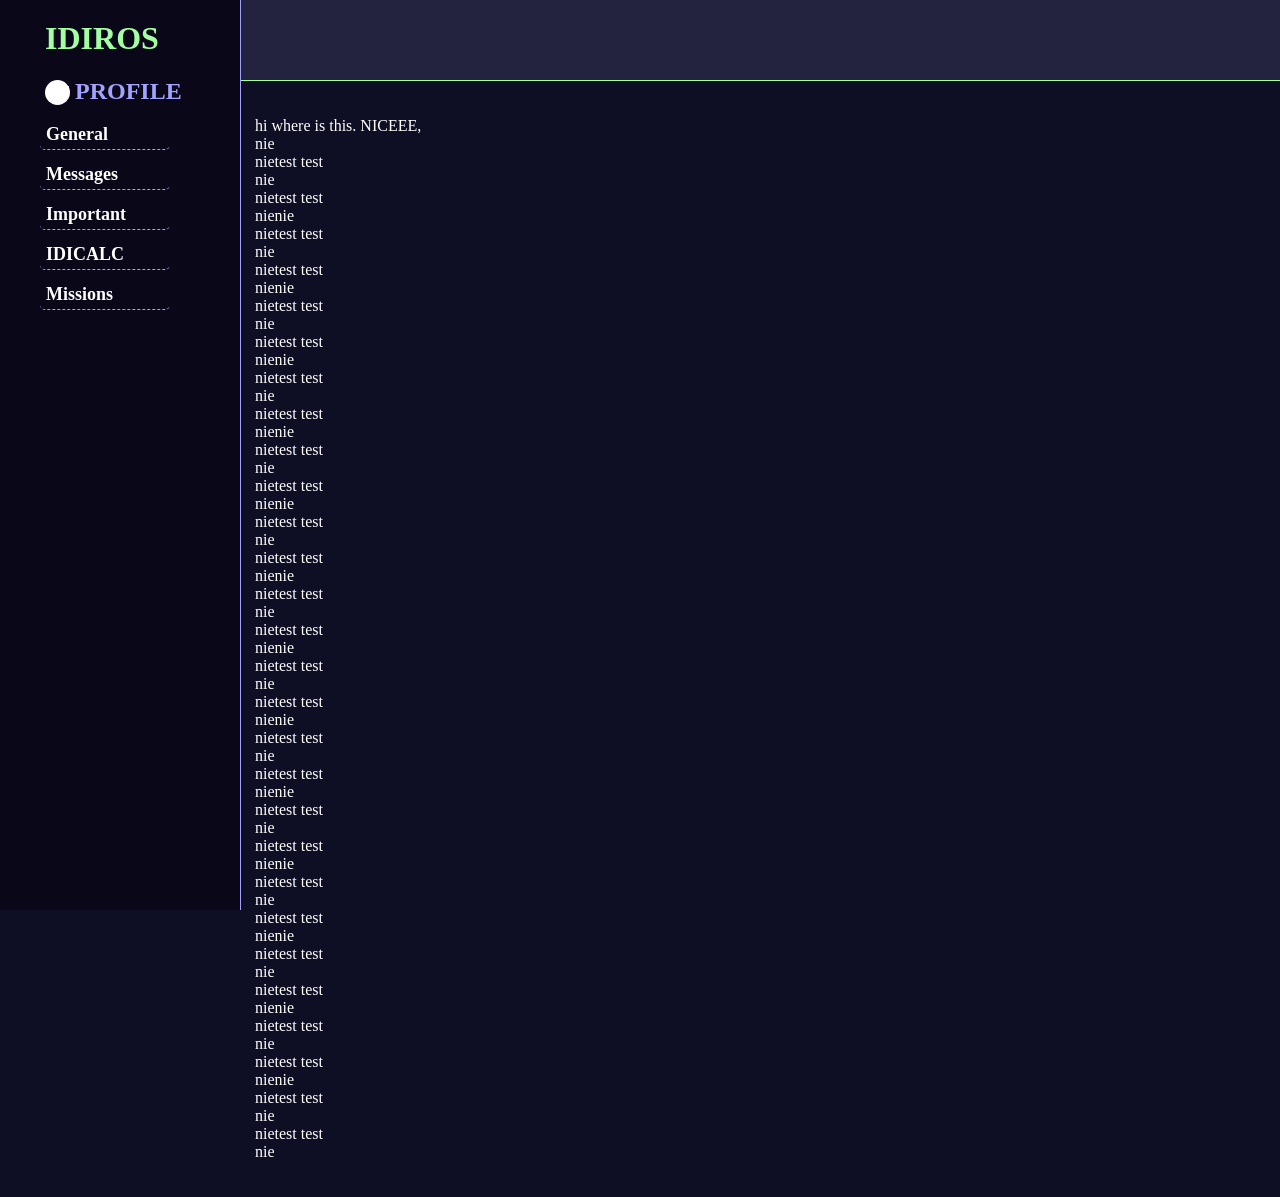
<file: IDIROS/indexmain/index.html>
<!DOCTYPE html>
<html>

<head>
	<title>IDIROS</title>
	<link rel="stylesheet" href="style.css">

</head>

<body>


  <div class="layout">

    <div id="sidebar">
      
      <h1 id="idiros">IDIROS</h1>
      <h2 id="profile"> <div class="pfp">""</div> PROFILE</h2>

      <nav id="side-elements">
          <a href="../indexmain/index.html"><button class="side-element" id="general">General</button></a>
          <a href="../messages/messages.html"><button class="side-element" id="messages">Messages</button></a>
          <a href="../important/important.html"><button class="side-element" id="important">Important</button></a>
          <a href="../idicalc/idicalc.html"><button class="side-element" id="idicalc">IDICALC</button></a>
          <button class="side-element" id="missions" onclick="alert('Not yet lil bro')">Missions</button>
        
        </nav>
    </div>

    <div>
      
      <header>

      </header>
      <div class="content">
        <p>
          hi where is this. NICEEE,
          <br>
          nie <br>
          nietest test <br>
          nie <br>
          nietest test <br>
          nienie <br>
          nietest test <br>
          nie <br>
          nietest test <br>
          nienie <br>
          nietest test <br>
          nie <br>
          nietest test <br>
          nienie <br>
          nietest test <br>
          nie <br>
          nietest test <br>
          nienie <br>
          nietest test <br>
          nie <br>
          nietest test <br>
          nienie <br>
          nietest test <br>
          nie <br>
          nietest test <br>
          nienie <br>
          nietest test <br>
          nie <br>
          nietest test <br>
          nienie <br>
          nietest test <br>
          nie <br>
          nietest test <br>
          nienie <br>
          nietest test <br>
          nie <br>
          nietest test <br>
          nienie <br>
          nietest test <br>
          nie <br>
          nietest test <br>
          nienie <br>
          nietest test <br>
          nie <br>
          nietest test <br>
          nienie <br>
          nietest test <br>
          nie <br>
          nietest test <br>
          nienie <br>
          nietest test <br>
          nie <br>
          nietest test <br>
          nienie <br>
          nietest test <br>
          nie <br>
          nietest test <br>
          nie
        </p>
      </div>
    </div>

  </div>

	<script src="main.js"></script>
</body>

</html>
</file>
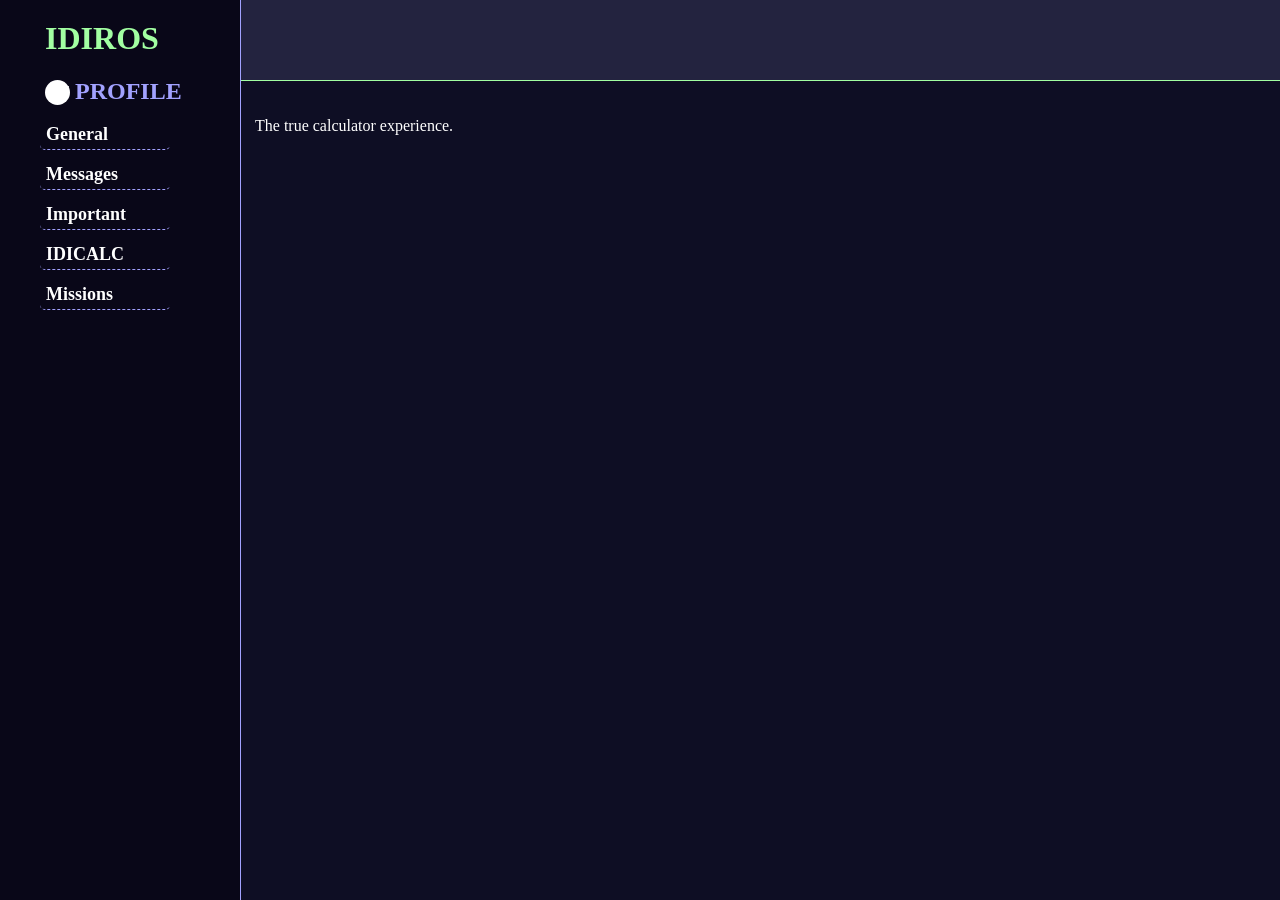
<file: IDIROS/idicalc/idicalc.html>
<!DOCTYPE html>
<html>

<head>
	<title>IDIROS</title>
	<link rel="stylesheet" href="style.css">

</head>

<body>


  <div class="layout">

    <div id="sidebar">
      
      <h1 id="idiros">IDIROS</h1>
      <h2 id="profile"> <div class="pfp">""</div> PROFILE</h2>

      <nav id="side-elements">
          <a href="../indexmain/index.html"><button class="side-element" id="general">General</button></a>
          <a href="../messages/messages.html"><button class="side-element" id="messages">Messages</button></a>
          <a href="../important/important.html"><button class="side-element" id="important">Important</button></a>
          <a href="../idicalc/idicalc.html"><button class="side-element" id="idicalc">IDICALC</button></a>
          <button class="side-element" id="missions" onclick="alert('Not yet lil bro')">Missions</button>
        
        </nav>
    </div>

    <div>
      
      <header>

      </header>
      <div class="content">
        <p>
          The true calculator experience.
        </p>
      </div>
    </div>

  </div>

	<script src="main.js"></script>
</body>

</html>
</file>
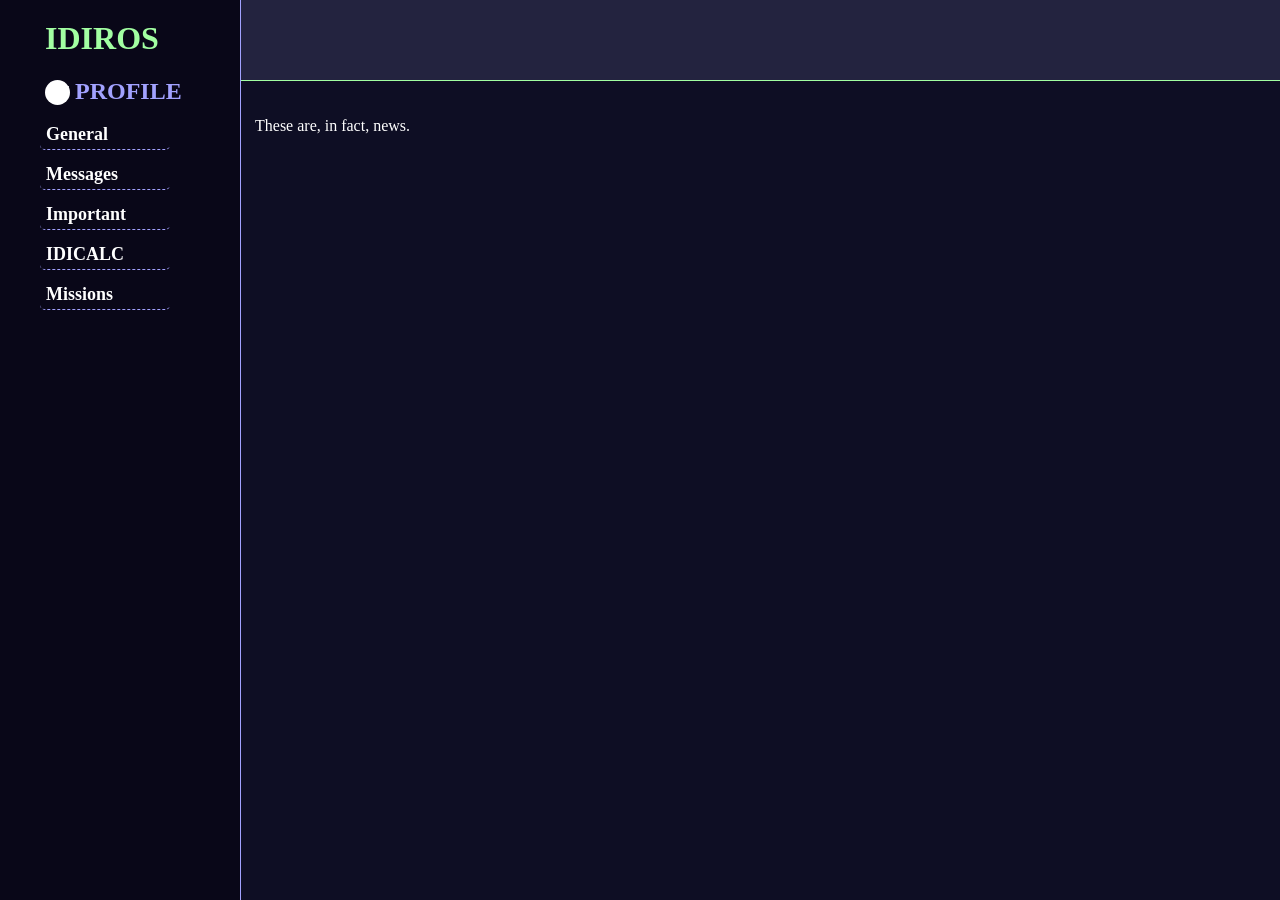
<file: IDIROS/important/important.html>
<!DOCTYPE html>
<html>

<head>
	<title>IDIROS</title>
	<link rel="stylesheet" href="style.css">

</head>

<body>


  <div class="layout">

    <div id="sidebar">
      
      <h1 id="idiros">IDIROS</h1>
      <h2 id="profile"> <div class="pfp">""</div> PROFILE</h2>

      <nav id="side-elements">
          <a href="../indexmain/index.html"><button class="side-element" id="general">General</button></a>
          <a href="../messages/messages.html"><button class="side-element" id="messages">Messages</button></a>
          <a href="../important/important.html"><button class="side-element" id="important">Important</button></a>
          <a href="../idicalc/idicalc.html"><button class="side-element" id="idicalc">IDICALC</button></a>
          <button class="side-element" id="missions" onclick="alert('Not yet lil bro')">Missions</button>
        
        </nav>
    </div>

    <div>
      
      <header>

      </header>
      <div class="content">
        <p>
          These are, in fact, news.
        </p>
      </div>
    </div>

  </div>

	<script src="main.js"></script>
</body>

</html>
</file>
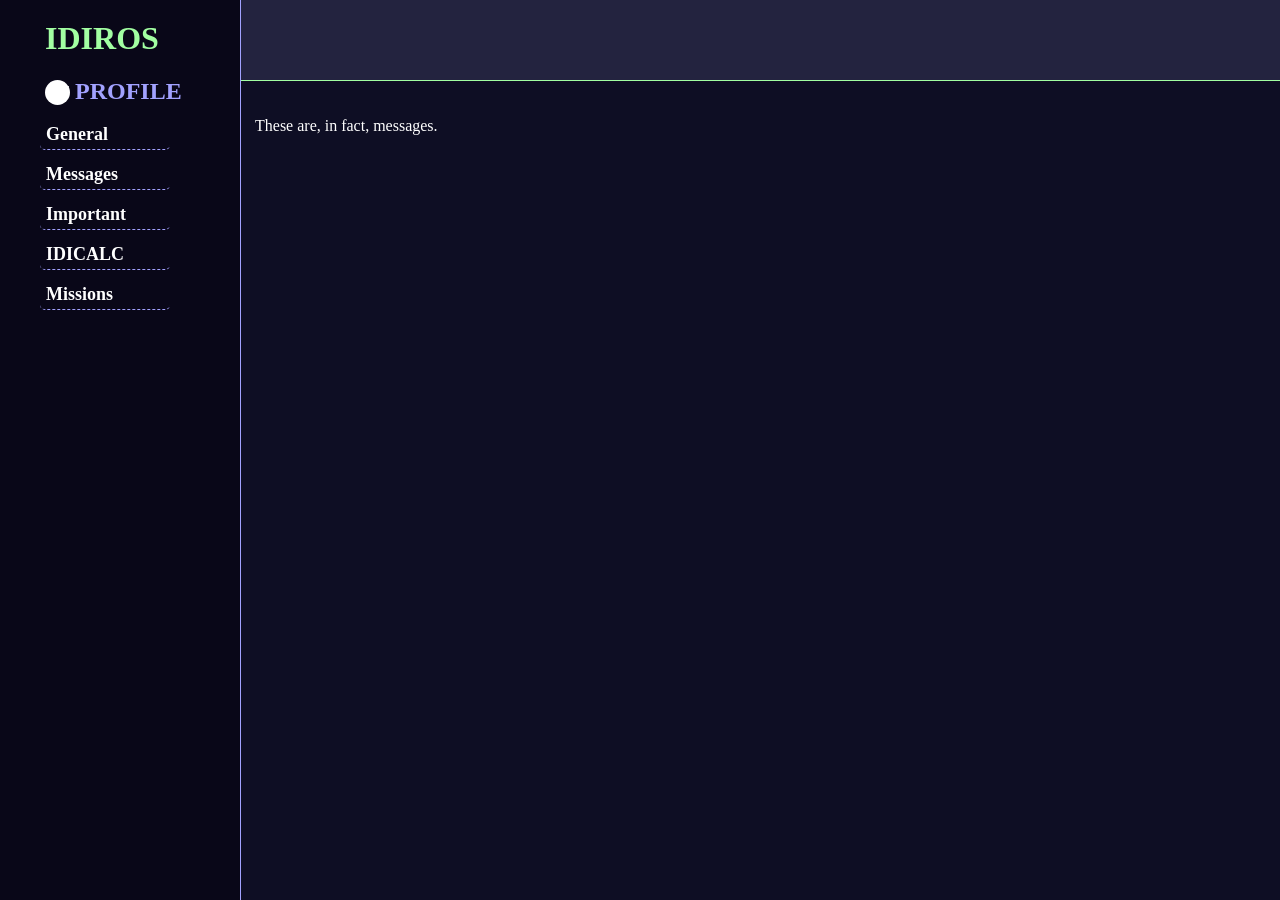
<file: IDIROS/messages/messages.html>
<!DOCTYPE html>
<html>

<head>
	<title>IDIROS</title>
	<link rel="stylesheet" href="style.css">

</head>

<body>


  <div class="layout">

    <div id="sidebar">
      
      <h1 id="idiros">IDIROS</h1>
      <h2 id="profile"> <div class="pfp">""</div> PROFILE</h2>

      <nav id="side-elements">
          <a href="../indexmain/index.html"><button class="side-element" id="general">General</button></a>
          <a href="../messages/messages.html"><button class="side-element" id="messages">Messages</button></a>
          <a href="../important/important.html"><button class="side-element" id="important">Important</button></a>
          <a href="../idicalc/idicalc.html"><button class="side-element" id="idicalc">IDICALC</button></a>
          <button class="side-element" id="missions" onclick="alert('Not yet lil bro')">Missions</button>
        
        </nav>
    </div>

    <div>
      
      <header>

      </header>
      <div class="content">
        <p>
          These are, in fact, messages.
        </p>
      </div>
    </div>

  </div>

	<script src="main.js"></script>
</body>

</html>
</file>
<file: IDIROS/indexmain/style.css>
:root{
  --fun-green: rgb(162, 255, 162);
  --fun-purple: rgb(162, 162, 255);
  --fun-yellow: rgb(255, 255, 162);
  --sidebar-width: 200px;
}

html, body {
  height: 100%;
  margin: 0;
}

body {
  background-color: rgb(14, 14, 36);
  color: white;
  font-family: Cambria, Cochin, Georgia, Times, 'Times New Roman', serif;
}

header {
  background-color: rgb(35, 35, 63);
  height: 80px;
  display: flex;
  width: 100vw;
  align-items: center;
  justify-content: center;
  border-bottom: 1px solid var(--fun-green);
}

#idiros {
  color: var(--fun-green);
  text-shadow: black;
  margin-left: 5px;
  margin-top: 10px;
}

.layout {
  display: flex;
  min-height: calc(100vh - 80px);
}

#sidebar {
  background-color: rgb(9, 7, 24);
  width: var(--sidebar-width);
  padding-top: 10px;
  padding-left: 40px;
  padding-right: 0;
  border-right: 1px solid var(--fun-purple);
  float: left;
  position: fixed;
  height: 100vh;
}

.pfp{
  background-color: white;
  color: white;
  min-width: 25px;
  max-height: 25px;
  border-radius: 50%;
  margin-top: 2px;
  display: flex;
}

#profile {
  color: var(--fun-purple);
  padding-left: 5px;
  border-radius: 5px;
  width: 120px;
  margin-bottom: 5px;
  display: flex;
  gap: 5px;
  transition: transform 0.08s ease-in-out;
}

#profile:hover {
  background-color: rgb(23, 18, 54);
  color: rgb(218, 162, 255);
  transform: translateX(8px);
}

#side-elements{
  margin: 0;
}

.side-element {
  background-color: rgb(9, 7, 24);
  color: white;
  font-family: Cambria, Cochin, Georgia, Times, 'Times New Roman', serif;
  font-size: 18px;
  font-weight: bold;
  border: none;
  text-align: left;
  width: 130px;
  height: 30px;
  border-radius: 5px;
  border-bottom: 1px dashed var(--fun-purple);
  margin-top:10px;
  transition: transform 0.08s ease-in-out, background-color 0.1s ease-in-out;
}

.side-element:hover {
  background-color: rgb(23, 18, 54);
  color: var(--fun-yellow);
  text-transform: uppercase;
  transform: translateX(10px);
}

.content {
  flex: 1;
  padding: 20px;
  margin-left: calc(var(--sidebar-width) + 35px)
}
</file>
<file: IDIROS/idicalc/style.css>
:root{
  --fun-green: rgb(162, 255, 162);
  --fun-purple: rgb(162, 162, 255);
  --fun-yellow: rgb(255, 255, 162);
  --sidebar-width: 200px;
}

html, body {
  height: 100%;
  margin: 0;
}

body {
  background-color: rgb(14, 14, 36);
  color: white;
  font-family: Cambria, Cochin, Georgia, Times, 'Times New Roman', serif;
}

header {
  background-color: rgb(35, 35, 63);
  height: 80px;
  display: flex;
  width: 100vw;
  align-items: center;
  justify-content: center;
  border-bottom: 1px solid var(--fun-green);
}

#idiros {
  color: var(--fun-green);
  text-shadow: black;
  margin-left: 5px;
  margin-top: 10px;
}

.layout {
  display: flex;
  min-height: calc(100vh - 80px);
}

#sidebar {
  background-color: rgb(9, 7, 24);
  width: var(--sidebar-width);
  padding-top: 10px;
  padding-left: 40px;
  padding-right: 0;
  border-right: 1px solid var(--fun-purple);
  float: left;
  position: fixed;
  height: 100vh;
}

.pfp{
  background-color: white;
  color: white;
  min-width: 25px;
  max-height: 25px;
  border-radius: 50%;
  margin-top: 2px;
  display: flex;
}

#profile {
  color: var(--fun-purple);
  padding-left: 5px;
  border-radius: 5px;
  width: 120px;
  margin-bottom: 5px;
  display: flex;
  gap: 5px;
  transition: transform 0.08s ease-in-out;
}

#profile:hover {
  background-color: rgb(23, 18, 54);
  color: rgb(218, 162, 255);
  transform: translateX(8px);
}

#side-elements{
  margin: 0;
}

.side-element {
  background-color: rgb(9, 7, 24);
  color: white;
  font-family: Cambria, Cochin, Georgia, Times, 'Times New Roman', serif;
  font-size: 18px;
  font-weight: bold;
  border: none;
  text-align: left;
  width: 130px;
  height: 30px;
  border-radius: 5px;
  border-bottom: 1px dashed var(--fun-purple);
  margin-top:10px;
  transition: transform 0.08s ease-in-out, background-color 0.1s ease-in-out;
}

.side-element:hover {
  background-color: rgb(23, 18, 54);
  color: var(--fun-yellow);
  text-transform: uppercase;
  transform: translateX(10px);
}

.content {
  flex: 1;
  padding: 20px;
  margin-left: calc(var(--sidebar-width) + 35px)
}
</file>
<file: IDIROS/important/style.css>
:root{
  --fun-green: rgb(162, 255, 162);
  --fun-purple: rgb(162, 162, 255);
  --fun-yellow: rgb(255, 255, 162);
  --sidebar-width: 200px;
}

html, body {
  height: 100%;
  margin: 0;
}

body {
  background-color: rgb(14, 14, 36);
  color: white;
  font-family: Cambria, Cochin, Georgia, Times, 'Times New Roman', serif;
}

header {
  background-color: rgb(35, 35, 63);
  height: 80px;
  display: flex;
  width: 100vw;
  align-items: center;
  justify-content: center;
  border-bottom: 1px solid var(--fun-green);
}

#idiros {
  color: var(--fun-green);
  text-shadow: black;
  margin-left: 5px;
  margin-top: 10px;
}

.layout {
  display: flex;
  min-height: calc(100vh - 80px);
}

#sidebar {
  background-color: rgb(9, 7, 24);
  width: var(--sidebar-width);
  padding-top: 10px;
  padding-left: 40px;
  padding-right: 0;
  border-right: 1px solid var(--fun-purple);
  float: left;
  position: fixed;
  height: 100vh;
}

.pfp{
  background-color: white;
  color: white;
  min-width: 25px;
  max-height: 25px;
  border-radius: 50%;
  margin-top: 2px;
  display: flex;
}

#profile {
  color: var(--fun-purple);
  padding-left: 5px;
  border-radius: 5px;
  width: 120px;
  margin-bottom: 5px;
  display: flex;
  gap: 5px;
  transition: transform 0.08s ease-in-out;
}

#profile:hover {
  background-color: rgb(23, 18, 54);
  color: rgb(218, 162, 255);
  transform: translateX(8px);
}

#side-elements{
  margin: 0;
}

.side-element {
  background-color: rgb(9, 7, 24);
  color: white;
  font-family: Cambria, Cochin, Georgia, Times, 'Times New Roman', serif;
  font-size: 18px;
  font-weight: bold;
  border: none;
  text-align: left;
  width: 130px;
  height: 30px;
  border-radius: 5px;
  border-bottom: 1px dashed var(--fun-purple);
  margin-top:10px;
  transition: transform 0.08s ease-in-out, background-color 0.1s ease-in-out;
}

.side-element:hover {
  background-color: rgb(23, 18, 54);
  color: var(--fun-yellow);
  text-transform: uppercase;
  transform: translateX(10px);
}

.content {
  flex: 1;
  padding: 20px;
  margin-left: calc(var(--sidebar-width) + 35px)
}
</file>
<file: IDIROS/messages/style.css>
:root{
  --fun-green: rgb(162, 255, 162);
  --fun-purple: rgb(162, 162, 255);
  --fun-yellow: rgb(255, 255, 162);
  --sidebar-width: 200px;
}

html, body {
  height: 100%;
  margin: 0;
}

body {
  background-color: rgb(14, 14, 36);
  color: white;
  font-family: Cambria, Cochin, Georgia, Times, 'Times New Roman', serif;
}

header {
  background-color: rgb(35, 35, 63);
  height: 80px;
  display: flex;
  width: 100vw;
  align-items: center;
  justify-content: center;
  border-bottom: 1px solid var(--fun-green);
}

#idiros {
  color: var(--fun-green);
  text-shadow: black;
  margin-left: 5px;
  margin-top: 10px;
}

.layout {
  display: flex;
  min-height: calc(100vh - 80px);
}

#sidebar {
  background-color: rgb(9, 7, 24);
  width: var(--sidebar-width);
  padding-top: 10px;
  padding-left: 40px;
  padding-right: 0;
  border-right: 1px solid var(--fun-purple);
  float: left;
  position: fixed;
  height: 100vh;
}

.pfp{
  background-color: white;
  color: white;
  min-width: 25px;
  max-height: 25px;
  border-radius: 50%;
  margin-top: 2px;
  display: flex;
}

#profile {
  color: var(--fun-purple);
  padding-left: 5px;
  border-radius: 5px;
  width: 120px;
  margin-bottom: 5px;
  display: flex;
  gap: 5px;
  transition: transform 0.08s ease-in-out;
}

#profile:hover {
  background-color: rgb(23, 18, 54);
  color: rgb(218, 162, 255);
  transform: translateX(8px);
}

#side-elements{
  margin: 0;
}

.side-element {
  background-color: rgb(9, 7, 24);
  color: white;
  font-family: Cambria, Cochin, Georgia, Times, 'Times New Roman', serif;
  font-size: 18px;
  font-weight: bold;
  border: none;
  text-align: left;
  width: 130px;
  height: 30px;
  border-radius: 5px;
  border-bottom: 1px dashed var(--fun-purple);
  margin-top:10px;
  transition: transform 0.08s ease-in-out, background-color 0.1s ease-in-out;
}

.side-element:hover {
  background-color: rgb(23, 18, 54);
  color: var(--fun-yellow);
  text-transform: uppercase;
  transform: translateX(10px);
}

.content {
  flex: 1;
  padding: 20px;
  margin-left: calc(var(--sidebar-width) + 35px)
}
</file>
